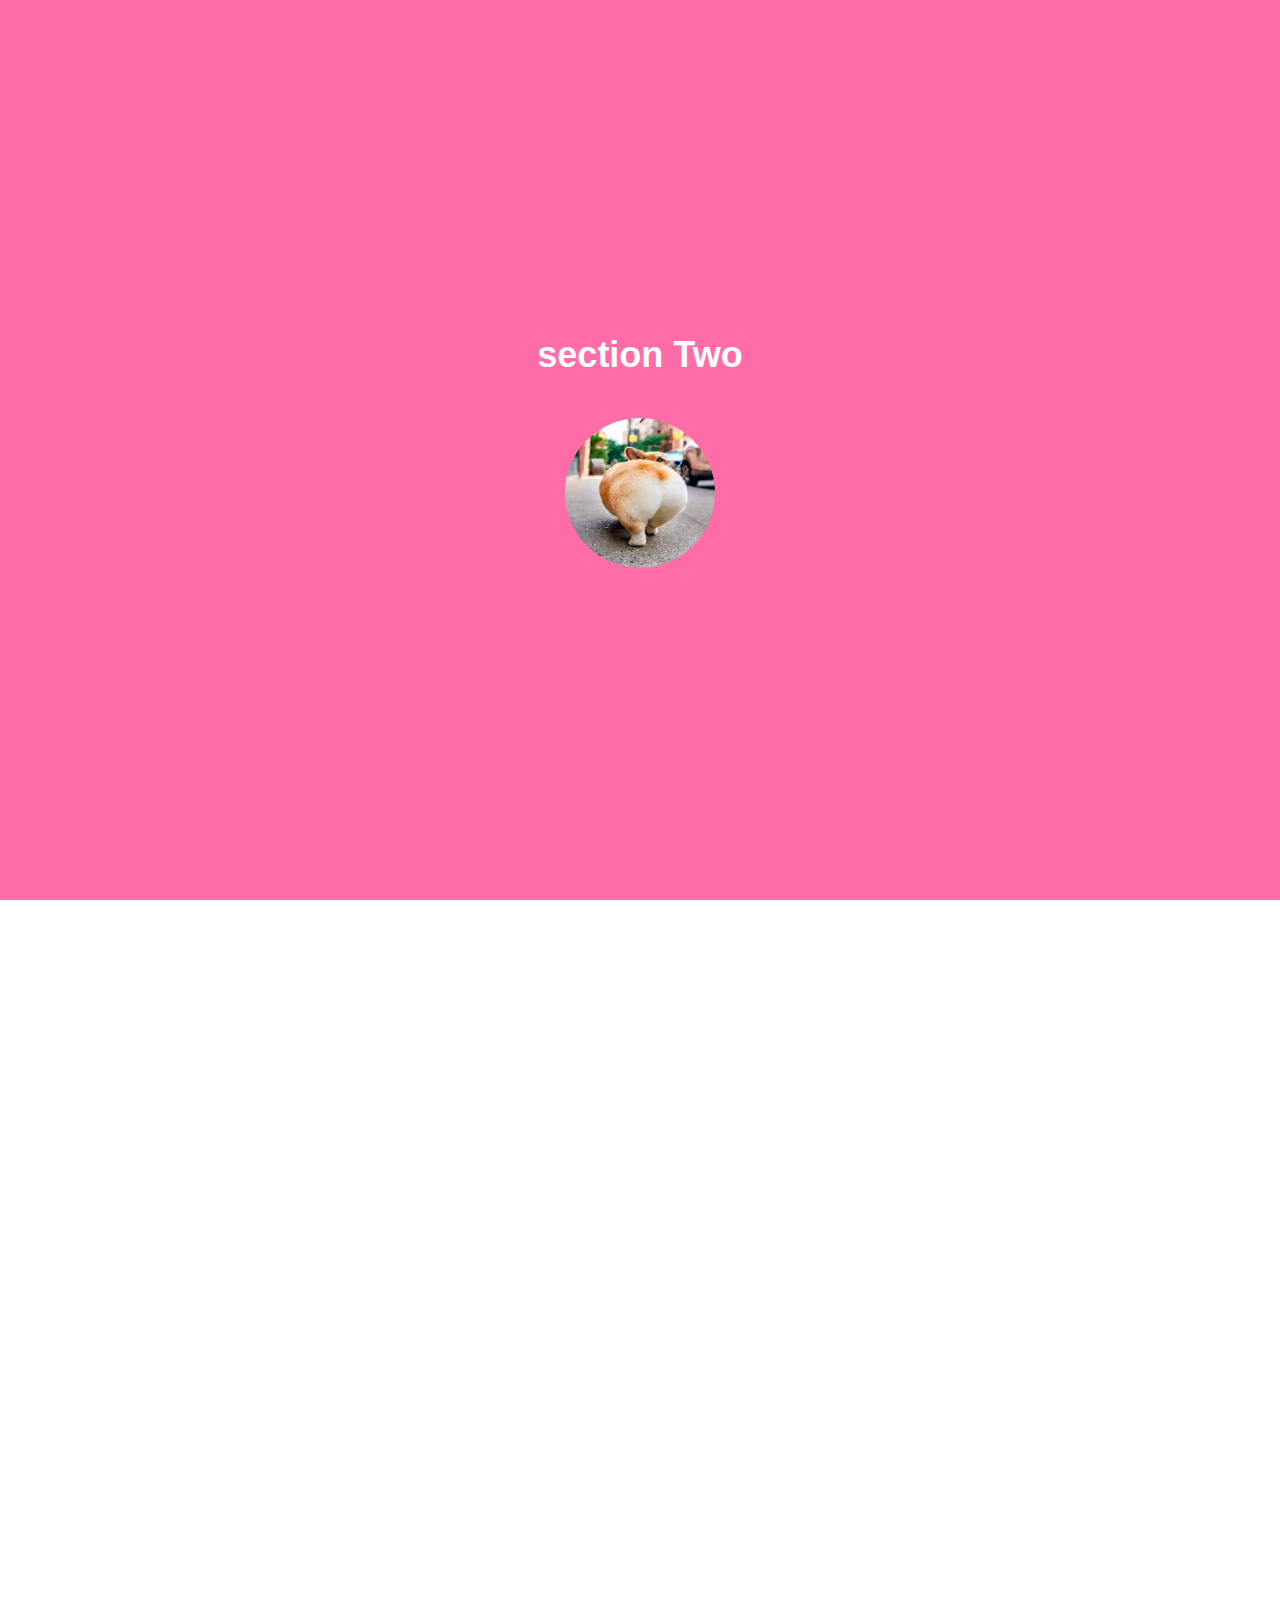
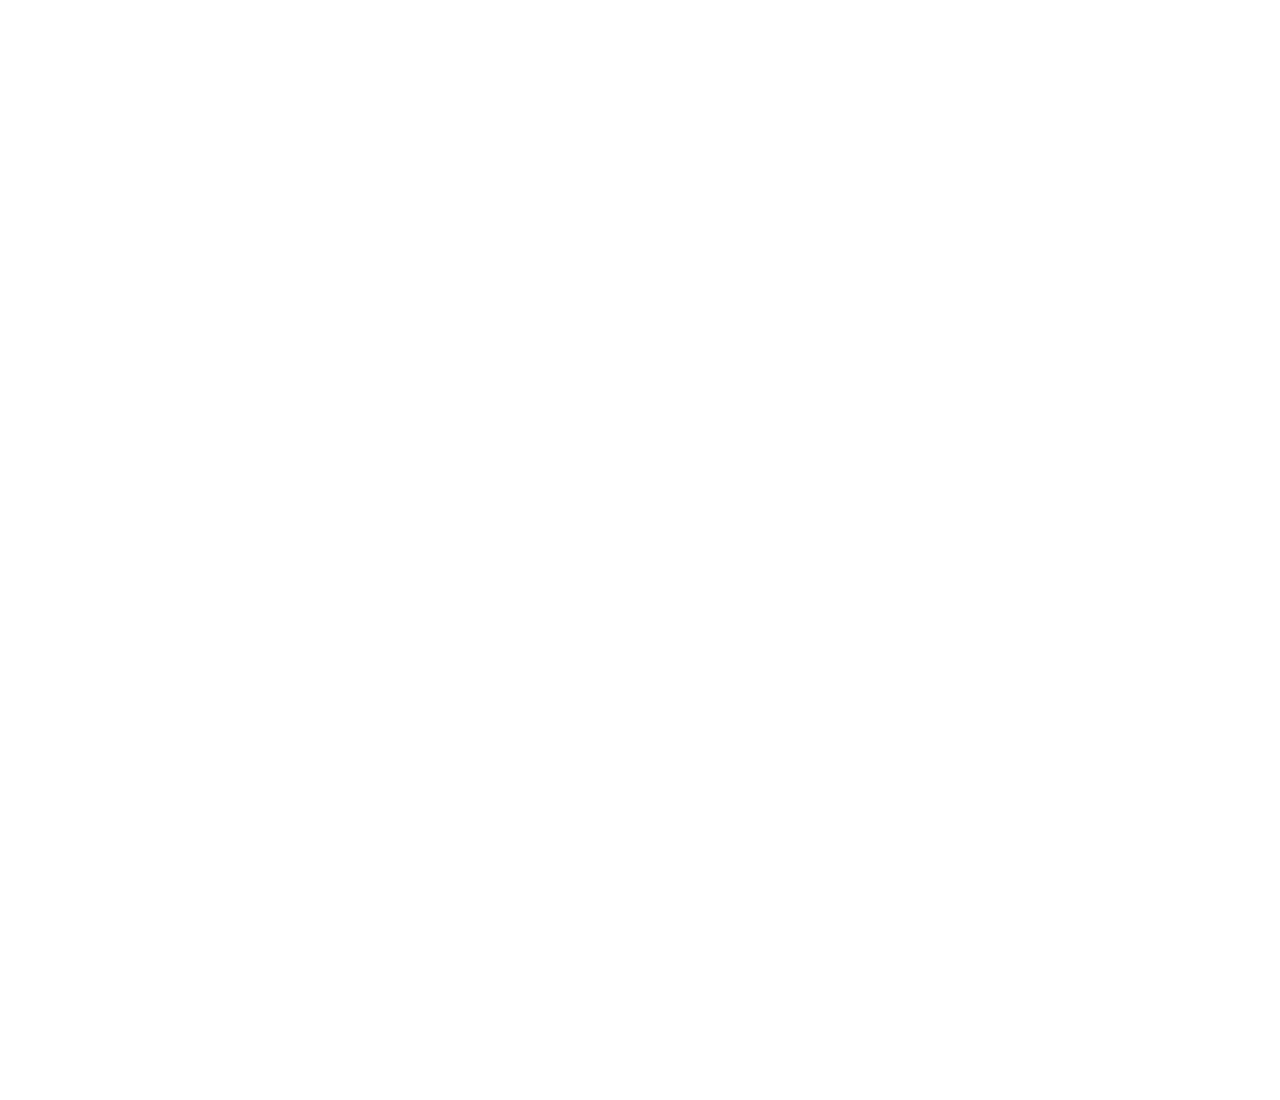
<file: public/index.html>
<!DOCTYPE html>
<html lang="en">

<head>
    <meta charset="UTF-8">
    <meta http-equiv="X-UA-Compatible" content="IE=edge">
    <meta name="viewport" content="width=device-width, initial-scale=1.0">
    <link rel="stylesheet" href="index.css">
    <title>Document</title>
</head>

<body>
    <!--les afficages des section sont gerés dinamiquements-->
    <div id="container_app">
        <!-- sections -->
    </div>


    <!--le scripts -->
    <script src="index.js"></script>
</body>

</html>
</file>
<file: public/index.css>
* {
    box-sizing: border-box;
}

html,
body {
    padding: 0;
    margin: 0;
    width: 100vw;
    height: 100vh;
    font-family: Arial, Helvetica, sans-serif;
    font-size: 18px;
    overflow-x: hidden;
}

body {
    display: flex;
    flex-direction: column;
    position: relative;
}
</file>
